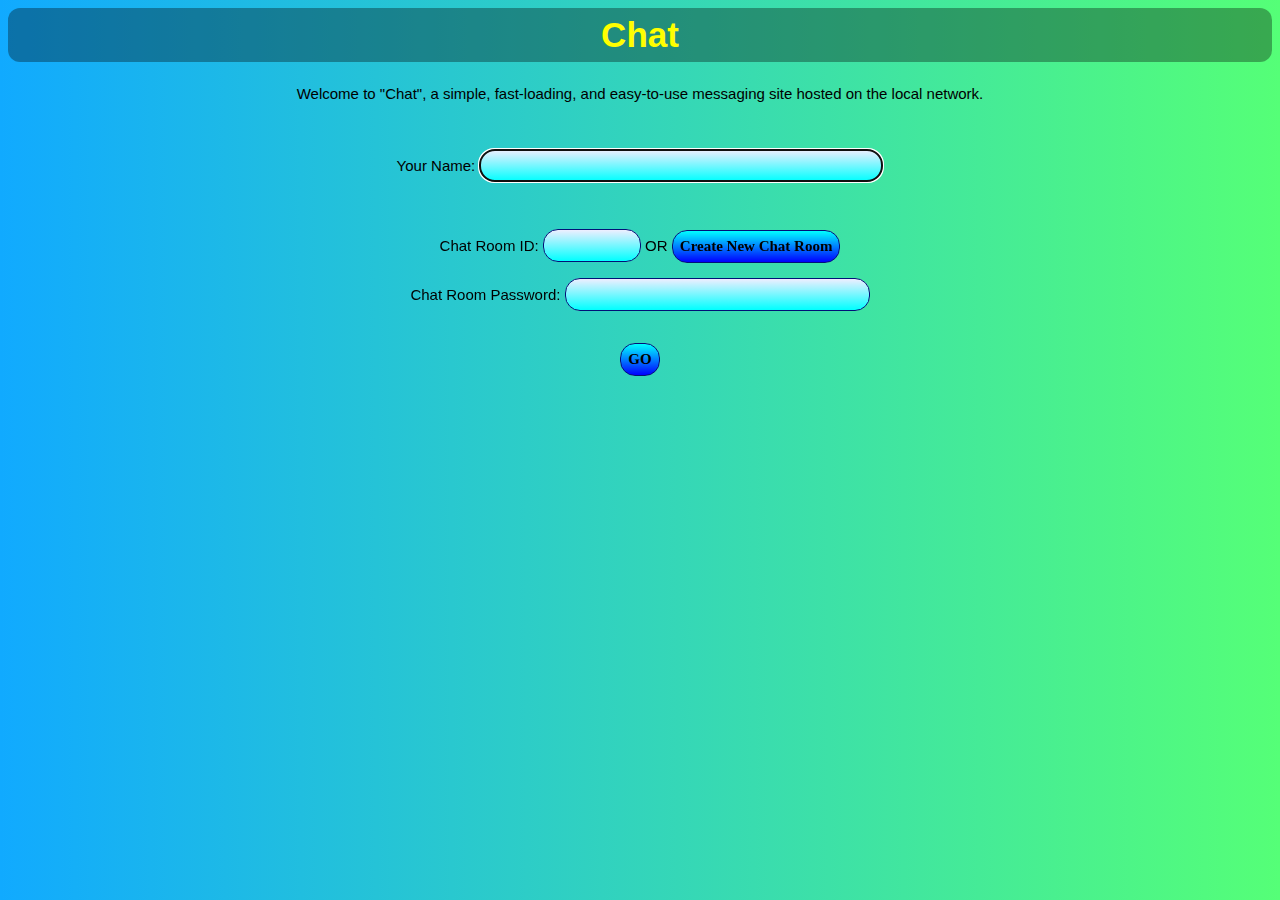
<file: index.html>
<!DOCTYPE html>
<html>
  <head>
    <title id="Tab">Chat</title>
    <link rel="icon" type="image/x-icon" href="./images/favicon.ico">
    <link rel="stylesheet" href="./style.css">
    <script type="text/javascript" src="./scripts/window.js"></script>
    <script type="text/javascript" src="./scripts/pages.js"></script>
    <script type="text/javascript" src="./scripts/websocket.js"></script>
  </head>
  <body onload="setup()" onunload="teardown()">
    <div class="center">
      <noscript class="warning">
        <b><u>ERROR:</u></b>
        Your web browser does not suppport javascript or you have it disabled in your settings.  Javascript is required for nearly everything on the internet and it is highly recommended that you enable it or upgrade to a newer web browser.
      </noscript>
      <h1 id="Heading">Chat</h1>
      <div id="Home">
        <p>
          Welcome to "Chat", a simple, fast-loading, and easy-to-use messaging site hosted on the local network.
        </p><br>
        <p>
          <label for="Name Input 1">Your Name:  </label>
          <input id="Name Input 1" type="text" size="41" onclick="refreshBlank(this)" oninput="updateName(this)" autofocus>
        </p><br>
        <p>
          <label for="Room Input">Chat Room ID: </label>
          <input id="Room Input" type="text" size="7" oninput="checkForPassword()" onclick="refresh('Room_input')"> 
          OR 
          <button onclick="proposeNewRoom()">Create New Chat Room</button>
        </p>
        <p id="Password Needed">
          <label for="Password Input">Chat Room Password: </label>
          <input id="Password Input" type="password" size="30" onclick="refreshBlank(this)">
        </p><br>
        <button onclick="enterRoom('', '')">GO</button>
      </div>
      <div id="New" style="display: none">
        <p>
          <label for="New Room Name Input">New Room ID: </label>
          <input id="New Room Name Input" type="text" size="12" onclick="refreshBlank(this)">
        </p>
        <p>
          <label for="New Room Password Input">Room Password: </label>
          <input id="New Room Password Input" type="text" size="12">
        </p><br>
        <button onclick="home()">Back</button> 
        <button onclick="newRoom()">Create Room</button>
      </div>
      <div id="Chat" style="display: none">
        <p id="Enter Name In Room">
          <label for="Name Input 2">Your Name:  </label>
          <input id="Name Input 2" type="text" size="41" onclick="refreshBlank(this)" oninput="updateName(this)">  
          <button onclick="document.getElementById('Enter Name In Room').style.display = 'none'">Enter</button><br>
        </p>
        <div id="Link Output" style="display: none">
          <p>The generated link will lead to this website and automatically enter the room ID and password. You can also make the link automatically enter someone's name automatically.</p><br>
          <input id="linkForm name" type="checkbox" class="checkbox" onclick="link.refresh()"><label for="linkForm name">Enter name automatically</label><br>
          <label for="linkForm text" style="display: none">Who is this link for? </label><input id="linkForm text" type="text" size="30" style="display: none" oninput="link.refresh()"><br>
          <p id="link" class="copy_content" onclick="link.copy()"></p>
          <p>Click the link above to copy it.</p><br>
        </div>
        <p>
          <button onclick="page('home')">Home</button>
          <button onclick="sendData('C', roomNumber.toString());">Clear All</button>
          <button onclick="sendData('O', JSON.stringify([roomNumber.toString(), myColor]))">New Color</button>
          <button onclick="link.toggle()">Link</button>
        </p><br>
        <textarea id="Write" cols="57" rows="5" onclick="startChat()" onfocus="startChat()">Type a message here....</textarea>
        <div id="Preview" style="padding: 7px; background-color: #eef5; border-radius: 12px"></div><br>
        <button onclick="post()">Post</button><br><br>
        <div id="Messages"></div>
      </div>
    </div>
  </body>
</html>
</file>
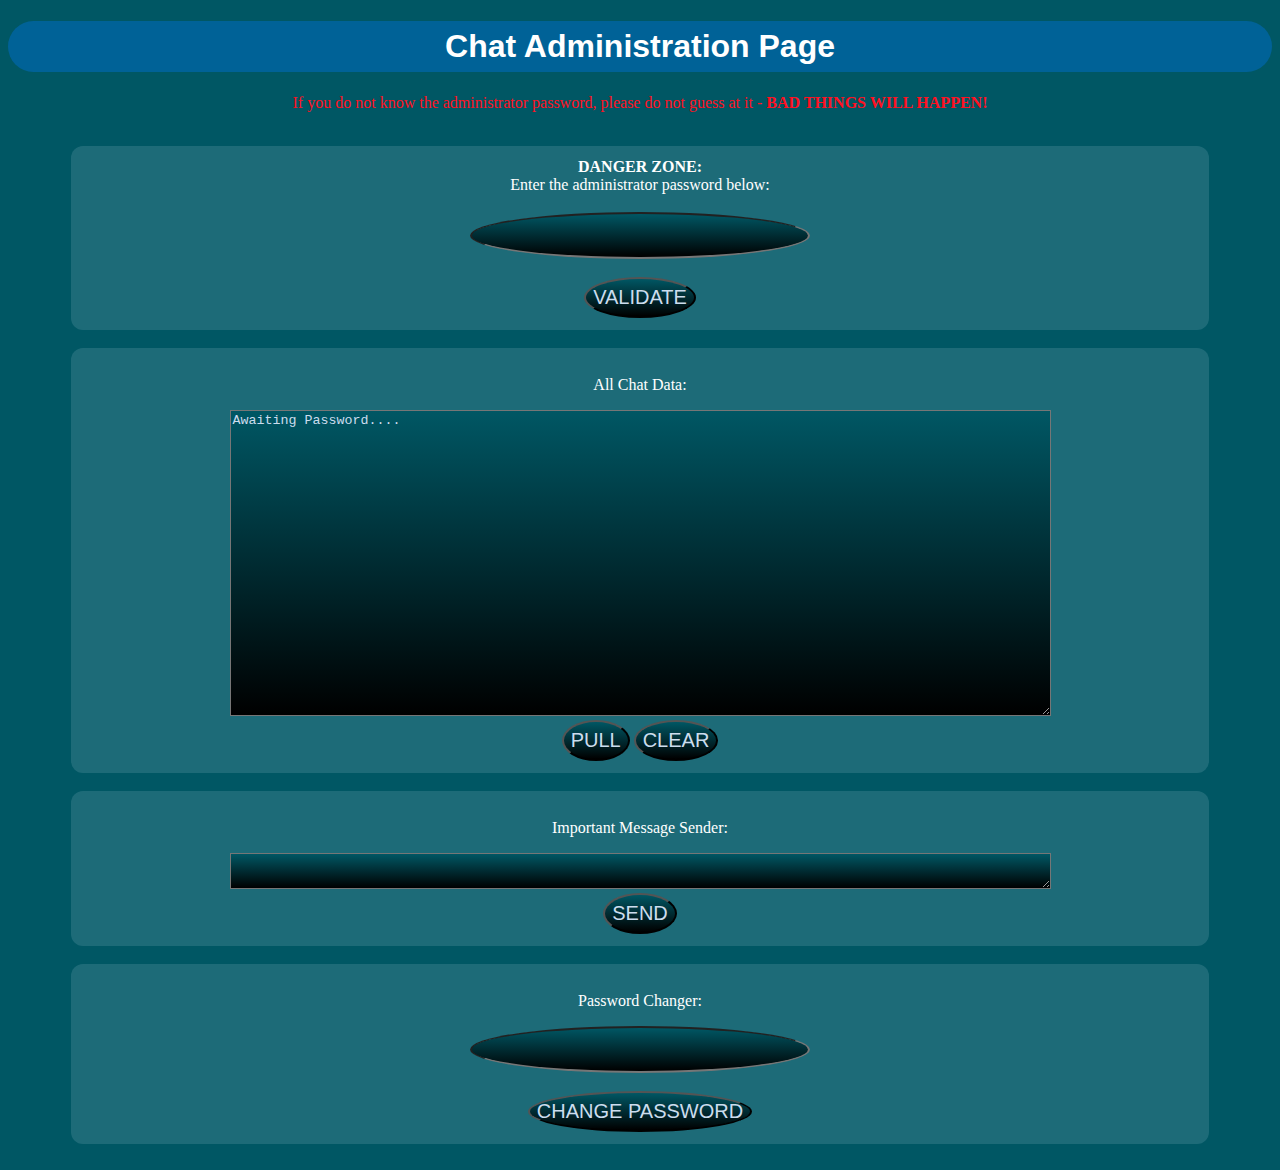
<file: admin.html>
<!DOCTYPE html>
<html>
  <head>
    <title id="Tab">Chat - ADMIN</title>
    <link rel="icon" type="image/x-icon" href="./images/favicon.ico">
    <style>
      body {
        color: white;
        background-color: rgb(0, 87, 100);
        text-align: center;
      }
      h1 {
        color: white;
        background-color: #07f5;
        padding: 7px;
        border-radius: 50px;
        text-align: center;
        font-family: fantasy, sans-serif;
      }
      div {
        background-color: #def2;
        border-radius: 12px;
        padding: 12px;
        margin-left: 5%;
        margin-right: 5%;
      }
      input {
        color: #cde2;
        background-image: linear-gradient(rgb(0, 87, 100), rgb(0, 0, 0));
        padding: 7px;
        border-radius: 100%;
        text-align: center;
        font-size: 25px;
      }
      input:hover {
        color: white;
        cursor: pointer;
      }
      button {
        color: #cde;
        background-image: linear-gradient(rgb(0, 87, 100), rgb(0, 0, 0));
        padding: 7px;
        border-radius: 100%;
        text-align: center;
        font-size: 20px;
      }
      button:hover {
        color: white;
        cursor: pointer;
      }
      textarea {
        color: #cde;
        background-image: linear-gradient(rgb(0, 87, 100), rgb(0, 0, 0));
      }
      .warning {
        color: #f12;
      }
    </style>
    <script src="./scripts/global.js"></script>
    <script>
      var toSend = "";
      var waitingToSend = null;
      var networkDelay = '?';

      let socket = new WebSocket("ws://" + serverIP + ":81");

      function sendData(sendDataType, sendData) {
          if (socket.readyState == 1) {
              socket.send(sendDataType.slice(0,1) + sendData.toString());
          } else {
              if (waitingToSend == null) {
                  waitingToSend = window.setInterval("sendWaitingData()", 100);
              }
              toSend += ("socket.send(" + sendDataType.slice(0,1) + sendData + ");");
          }
      }

      function sendWaitingData() {
          if (socket.readyState == 1) {
              window.clearInterval(waitingToSend);
              waitingToSend = null;
              eval(toSend);
              toSend = "";
          }
      }

      socket.onmessage = function(event) {
        var incomingData = "" + event.data;
        var dataType = incomingData.substring(0, 1);
        var dataData = incomingData.substring(1, incomingData.length);
        if (dataData == "!!") {
          document.body.innerHTML = "<h1 style='font-size: 500px; text-align: center; color: white; background-color: red; border-radius: 100px'>!</h1>";
          localStorage.setItem("!!", 'true');
          location.href = "about:blank";
        } else {
          localStorage.setItem("!!", 'false');
          if (dataType == ".") {
            document.getElementById("allChatData").value = dataData;
          }
          if (dataType == ",") {
            alert("Chat Data Sucessfully reset to default.");
          }
          if (dataType == "}") {
            alert("Password Changed Sucessfully.");
          }
          if (dataType == "!") {
            alert("IMPORTANT MESSAGE:\n" + dataData);
          }
        }
      }

      function validatePassword() {
        sendData(".", document.getElementById('pass').value);
      }

      function clearData() {
        if (prompt('If you really want to clear all the chat data, please type "CLEAR ALL" to confirm.') == "CLEAR ALL") {
          sendData(",", document.getElementById('pass').value);
        } else {
          alert("Data was not cleared.");
        }
      }

      function sendMessage() {
        if (prompt('If you really want to send this message to all people currently on Chat, please type "SEND" to confirm.') == "SEND") {
          sendData("!", JSON.stringify([document.getElementById('pass').value, document.getElementById('sender').value]));
        } else {
          alert("Message was not sent.");
        }
      }

      function passwordChange() {
        if (prompt('If you really want to change the administration password, please type "ABSOLUTELY" to confirm.') == "ABSOLUTELY") {
          sendData("}", JSON.stringify([document.getElementById('pass').value, document.getElementById('newPass').value]));
        } else {
          alert("Password was not changed.");
          document.getElementById('newPass').value = '';
        }
      }

      function villainCheck(exception) {
        if (exception == true) {
          localStorage.setItem("!!", 'false');
        }
        if (localStorage.getItem("!!") == 'true' && exception == false) {
          document.body.innerHTML = "<h1 style='font-size: 500px; text-align: center; color: white; background-color: red; border-radius: 100px'>!</h1>";
          while (true) {
            window.close();
          }
        }
      }
    </script>
  </head>
  <body onload="villainCheck(false)">
    <h1>Chat Administration Page</h1>
    <p class="warning">If you do not know the administrator password, please do not guess at it - <b>BAD THINGS WILL HAPPEN!</b></p>
    <br>
    <div>
      <b>DANGER ZONE:</b><br>
      Enter the administrator password below:<br><br>
      <input id="pass" type="password"><br><br>
      <button onclick="validatePassword()">VALIDATE</button>
    </div>
    <br>
    <div>
      <p>All Chat Data:</p>
      <textarea id="allChatData" cols="100" rows="20">Awaiting Password....</textarea><br>
      <button onclick="validatePassword()">PULL</button>
      <button onclick="clearData()">CLEAR</button>
    </div>
    <br>
    <div>
      <p>Important Message Sender:</p>
      <textarea id="sender" cols="100" rows="2"></textarea><br>
      <button onclick="sendMessage()">SEND</button>
    </div>
    <br>
    <div>
      <p>Password Changer:</p>
      <input id="newPass" type="password"><br><br>
      <button onclick="passwordChange()">CHANGE PASSWORD</button>
    </div>
    <br>
  </body>
</html>
</file>
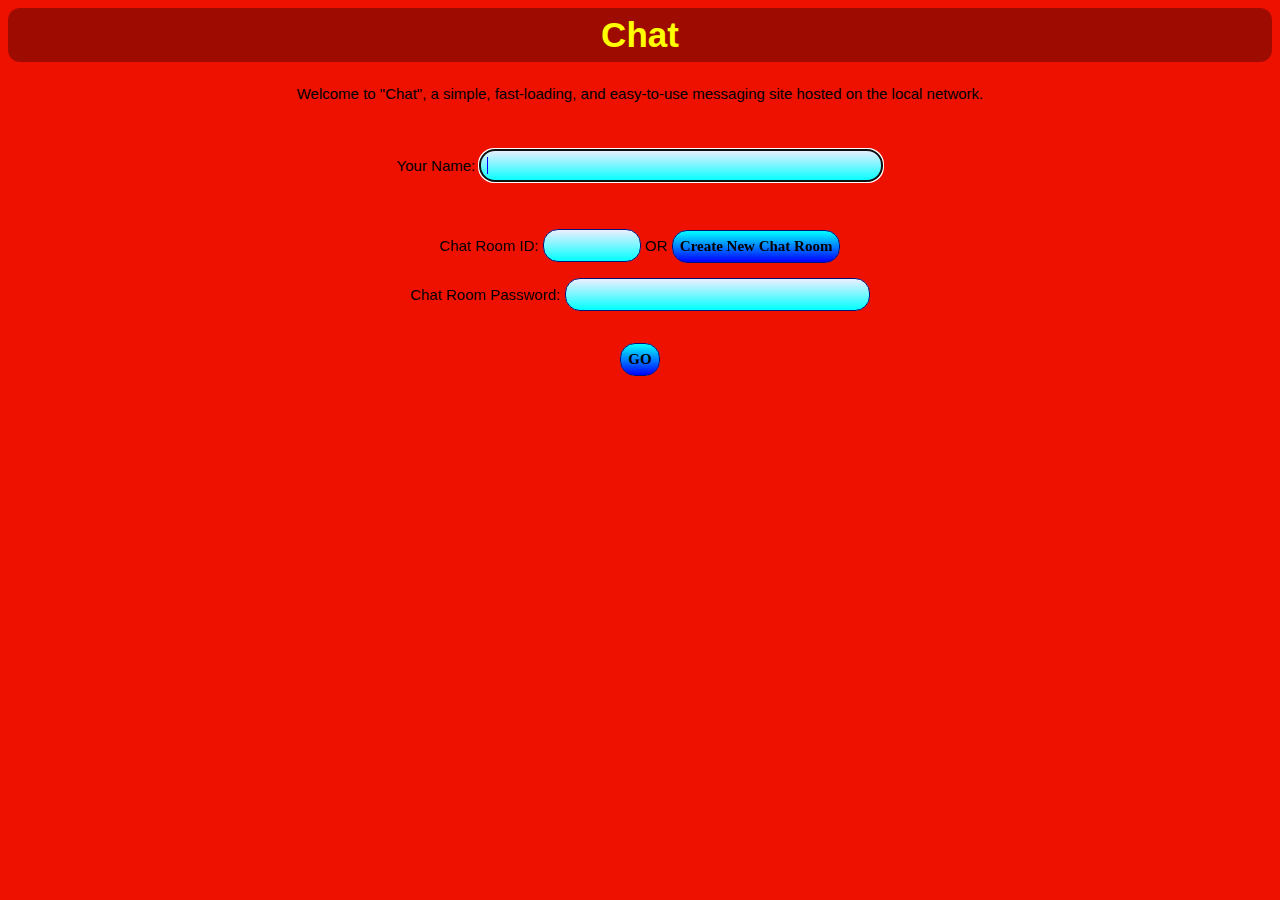
<file: page.html>
<!DOCTYPE html>
<html>
  <head>
    <title id="Tab">Chat</title>
    <link rel="icon" type="image/x-icon" href="./images/favicon.ico">
    <link rel="stylesheet" href="./style.css">
    <script type="text/javascript" src="./scripts/global.js"></script>
    <script type="text/javascript" src="./scripts/other.js"></script>
    <script type="text/javascript" src="./scripts/websocket.js"></script>
    <script type="text/javascript" src="./scripts/pages.js"></script>
    <script type="text/javascript" src="./scripts/rooms.js"></script>
  </head>
  <body onload="setup()" onunload="teardown()">
    <div class="center">
      <noscript class="warning">
        <b><u>ERROR:</u></b>
        Your web browser does not suppport javascript or you have it disabled in your settings.  Javascript is required for nearly everything on the internet and it is highly recommended that you enable it or upgrade to a newer web browser.
      </noscript>
      <h1 id="Heading">Chat</h1>
      <div id="Home">
        <p>
          Welcome to "Chat", a simple, fast-loading, and easy-to-use messaging site hosted on the local network.
        </p><br>
        <p>
          <label for="Name Input 1">Your Name:  </label>
          <input id="Name Input 1" type="text" size="41" onclick="refreshBlank(this)" oninput="updateName(this)" autofocus>
        </p><br>
        <p>
          <label for="Room Input">Chat Room ID: </label>
          <input id="Room Input" type="text" size="7" onclick="refreshBlank(this)"> 
          OR 
          <button onclick="page('new')">Create New Chat Room</button>
        </p>
        <p id="Password Needed">
          <label for="Password Input">Chat Room Password: </label>
          <input id="Password Input" type="password" size="30" onclick="refreshBlank(this)">
        </p><br>
        <button onclick="validateEntry()">GO</button>
      </div>
      <div id="New" style="display: none">
        <p>
          <label for="New Room Name Input">New Room ID: </label>
          <input id="New Room Name Input" type="text" size="24" onclick="refreshBlank(this)">
        </p>
        <p>
          <label for="New Room Password Input">Room Password: </label>
          <input id="New Room Password Input" type="text" size="24">
        </p><br>
        <button onclick="home()">Back</button> 
        <button onclick="room.create(document.getElementById('New Room Name Input').value, document.getElementById('New Room Password Input').value)">Create Room</button>
      </div>
      <div id="Chat" style="display: none">
        <p id="Enter Name In Room">
          <label for="Name Input 2">Your Name:  </label>
          <input id="Name Input 2" type="text" size="41" onclick="refreshBlank(this)" oninput="updateName(this)">  
          <button onclick="document.getElementById('Enter Name In Room').style.display = 'none'">Enter</button><br>
        </p>
        <p>
          <button onclick="page('home')">Home</button>
          <button onclick="sendData('C', roomNumber);">Clear All</button>
          <button onclick="sendData('O', JSON.stringify([roomNumber.toString(), myColor]))">New Color</button>
        </p><br>
        <textarea id="Write" cols="57" rows="5" onclick="if(this.value != 'Type a message here....'){refreshBlank(this)}">Type a message here....</textarea>
        <div id="Preview" style="padding: 7px; background-color: #eef5; border-radius: 12px"></div><br>
        <button onclick="room.post()">Post</button><br><br>
        <div id="Messages"></div>
      </div>
    </div>
  </body>
</html>
</file>
<file: style.css>
body {
  background-image: linear-gradient(90deg, #1af, #5f7);
  background-color: #3db;
}
h1 {
  color: #ff0;
  font-size: 35px;
  font-family: 'Franklin Gothic Medium', sans-serif;
  background-color: #0005;
  padding: 7px;
  border-radius: 12px;
  margin-top: 0px;
}
h1:hover {
  cursor: default;
}
p {
  color: #000;
  font-size: 15px;
  font-family: Verdana, sans-serif;
}
div {
  color: #000;
  font-size: 15px;
  font-family: Verdana, sans-serif;
}
label {
  color: #000;
  font-size: 15px;
  font-family: Verdana, sans-serif;
}
input {
  color: #00f;
  background-image: linear-gradient(#eef, #0ff);
  font-size: 15px;
  font-family: Tahoma, Verdana, sans-serif;
  padding: 7px;
  border-radius: 15px;
  border-style: solid;
  border-color: #017;
  border-width: 1px;
}
input:hover {
  border-style: dashed;
  cursor: text;
}
.checkbox:hover {
  cursor: pointer;
}
input:active {
  background-image: linear-gradient(#eef, #eff);
}
button {
  color: #000;
  background-image: linear-gradient(#0ff, #00f);
  font-size: 15px;
  font-family: Georgia, Times, serif;
  font-weight: 800;
  padding: 7px;
  border-radius: 15px;
  border-style: solid;
  border-color: #017;
  border-width: 1px;
}
button:hover {
  background-image: linear-gradient(#7ff, #57f);
  cursor: pointer;
}
button:active {
  border-width: 2px;
  cursor: grabbing;
}
textarea {
  color: #00f;
  background-color: #eef7;
  border-style: solid;
  border-width: 2px;
  border-color: #017;
  padding: 5px;
  font-family: Tahoma, Verdana, sans-serif;
  border-radius: 12px;
}
textarea:hover {
  border-style: dashed;
  cursor: text;
}
a:visited {
  color: #0a2;
}
a:link {
  color: #00f;
}
a:hover {
  font-size: 16px;
  cursor: pointer;
}
a:active {
  font-size: 15px;
  cursor: grabbing;
  background-color: #0ff;
}
table {
  border-style: none;
}
.warning {
  color: red;
}
.copy_content {
  font-family: monospace, sans-serif;
  font-size: 13px;
  background-color: #0004;
  color: #000;
  border-radius: 12px;
  padding: 7px;
}
.copy_content:hover {
  cursor: copy;
  color: #0ff;
}
.center {
  text-align: center;
}
</file>
